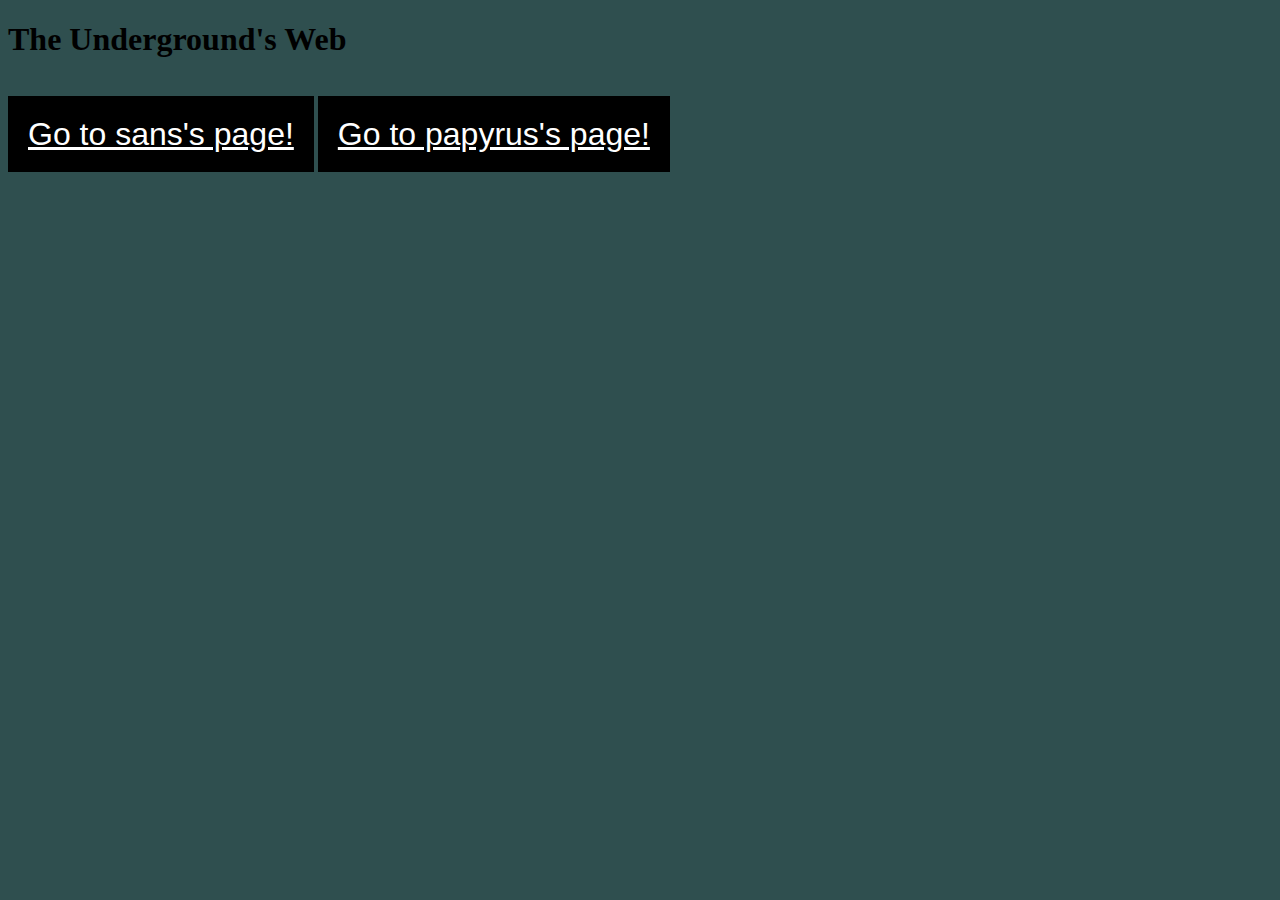
<file: index.html>
<!DOCTYPE html>
<html lang="en">
<head>
    <meta charset="UTF-8">
    <meta name="viewport" content="width=device-width, initial-scale=1.0">
    <title>The Underground's Web</title>
    <link rel="stylesheet" href="index.css">
</head>
<body>
    <h1>The Underground's Web</h1>
    <br>
    <br>
    <a href="sans.html">Go to sans's page!</a>
    <a href="papyrus.html">Go to papyrus's page!</a>
</body>
</html>
</file>
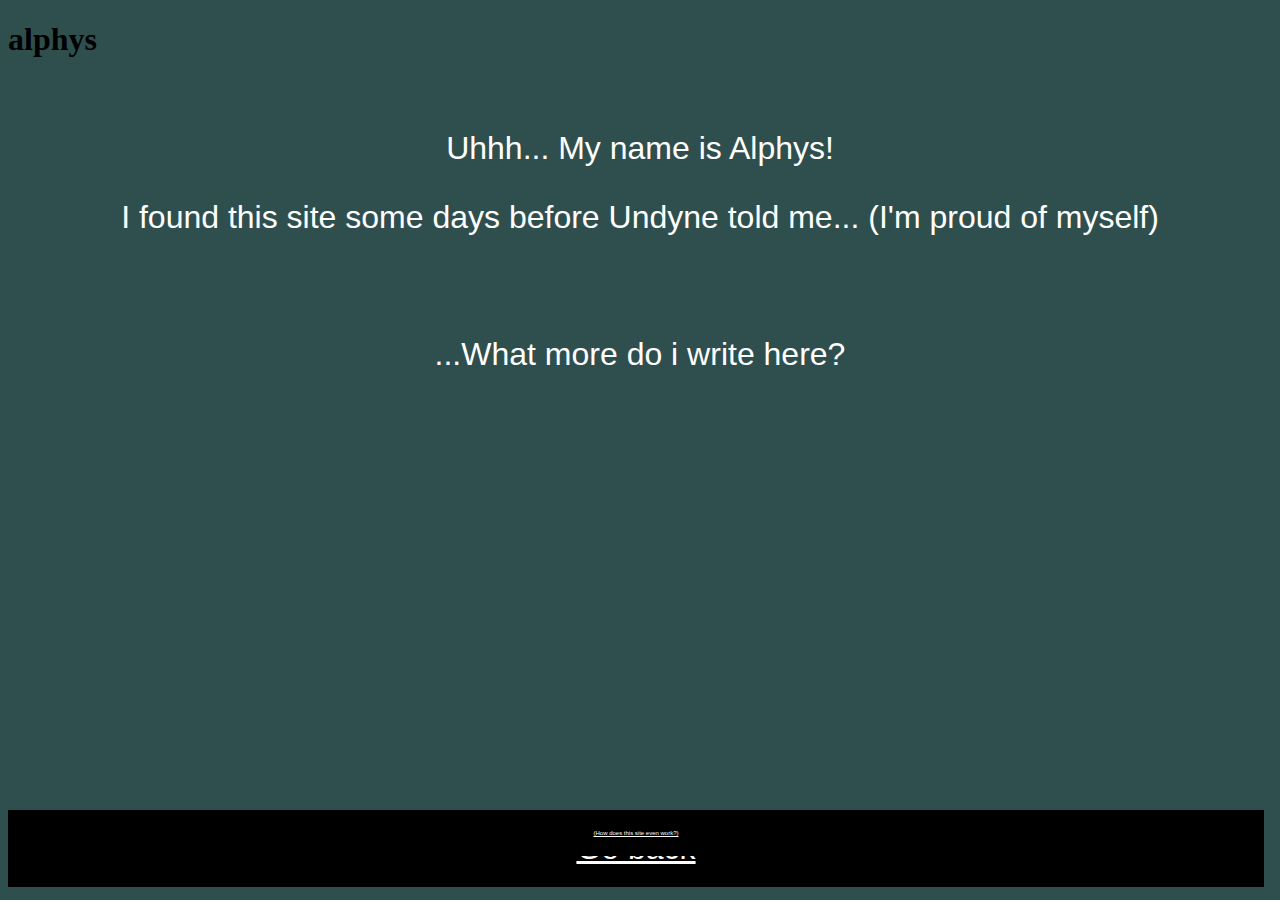
<file: alphys.html>
<!DOCTYPE html>
<html lang="en">
<head>
    <meta charset="UTF-8">
    <meta name="viewport" content="width=device-width, initial-scale=1.0">
    <title>The Underground's Web</title>
    <link rel="stylesheet" href="char.css">
</head>
<body>
    <h1>alphys</h1>
    <br>
    <p>Uhhh... My name is Alphys!</p>
    <p>I found this site some days before Undyne told me... (I'm proud of myself)</p>
    <br>
    <br>
    <p>...What more do i write here?</p>
    <a href="index.html" id="btn">Go back</a>
    <br>
    <br>
    <br>
    <br>
    <br>
    <br>
    <br>
    <br>
    <br>
    <br>
    <a style="font-size: 10%;" href="secret1.html" id="intext">(How does this site even work?)</a>
</body>
</html>
</file>
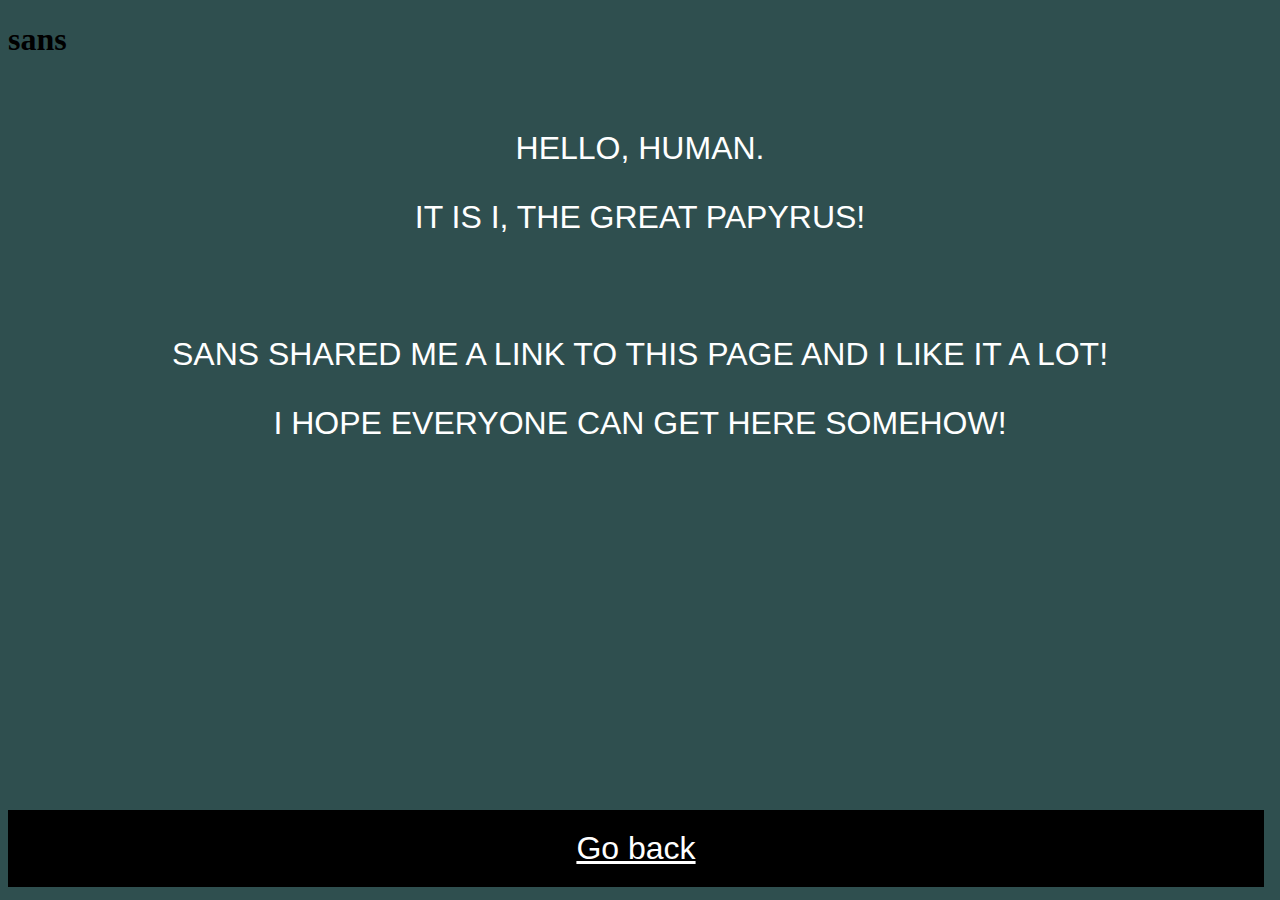
<file: papyrus.html>
<!DOCTYPE html>
<html lang="en">
<head>
    <meta charset="UTF-8">
    <meta name="viewport" content="width=device-width, initial-scale=1.0">
    <title>The Underground's Web</title>
    <link rel="stylesheet" href="char.css">
</head>
<body>
    <h1>sans</h1>
    <br>
    <p>HELLO, HUMAN.</p>
    <p>IT IS I, THE GREAT PAPYRUS!</p>
    <br>
    <br>
    <p>SANS SHARED ME A LINK TO THIS PAGE AND I LIKE IT A LOT!</p>
    <p>I HOPE EVERYONE CAN GET HERE SOMEHOW!</p>
    <a href="index.html">Go back</a>
</body>
</html>
</file>
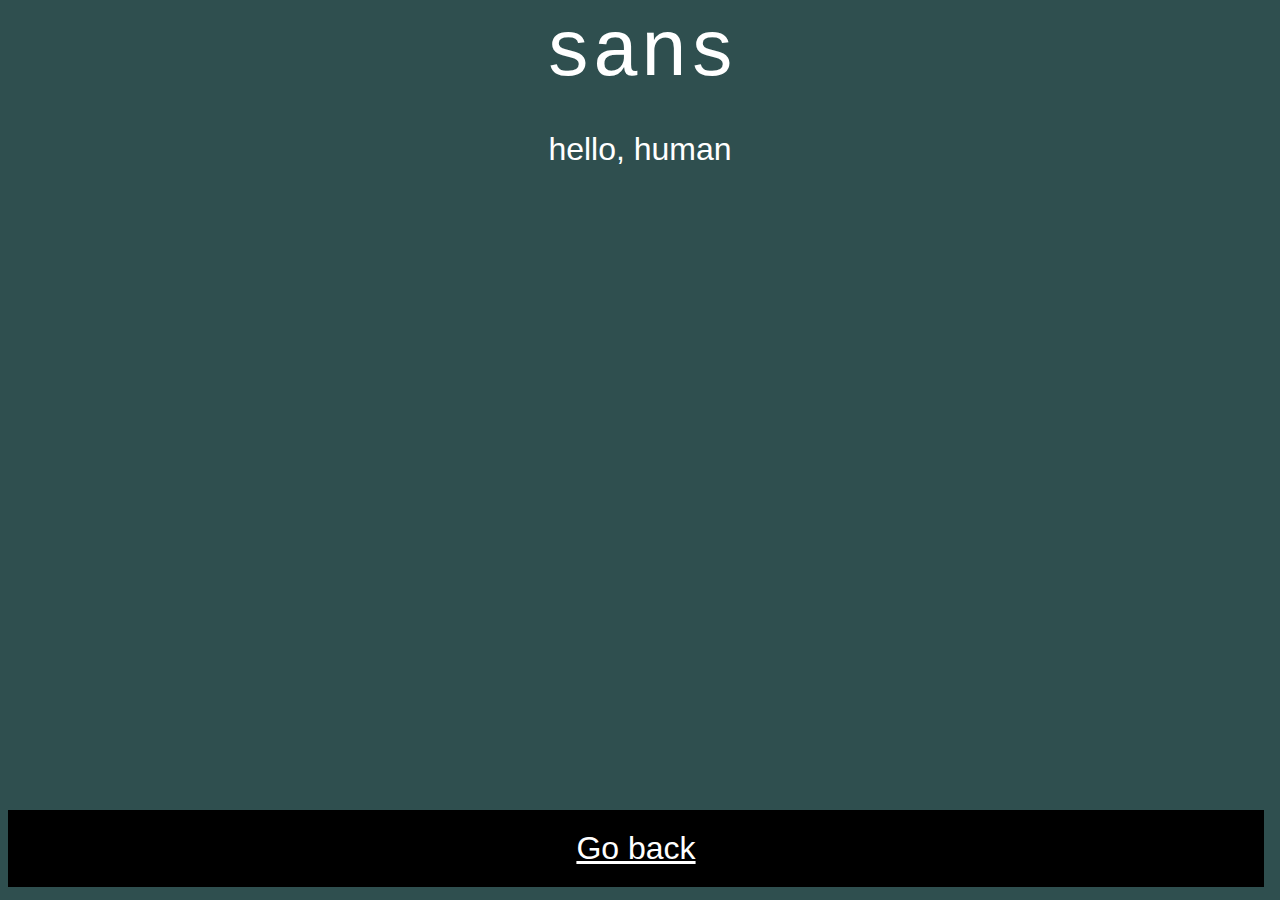
<file: sans.html>
<!DOCTYPE html>
<html lang="en">
<head>
    <meta charset="UTF-8">
    <meta name="viewport" content="width=device-width, initial-scale=1.0">
    <title>The Underground's Web</title>
    <link rel="stylesheet" href="char.css">
</head>
<body>
    <header>sans</header>

    <p>hello, human</p>

    <a href="index.html">Go back</a>
</body>
</html>
</file>
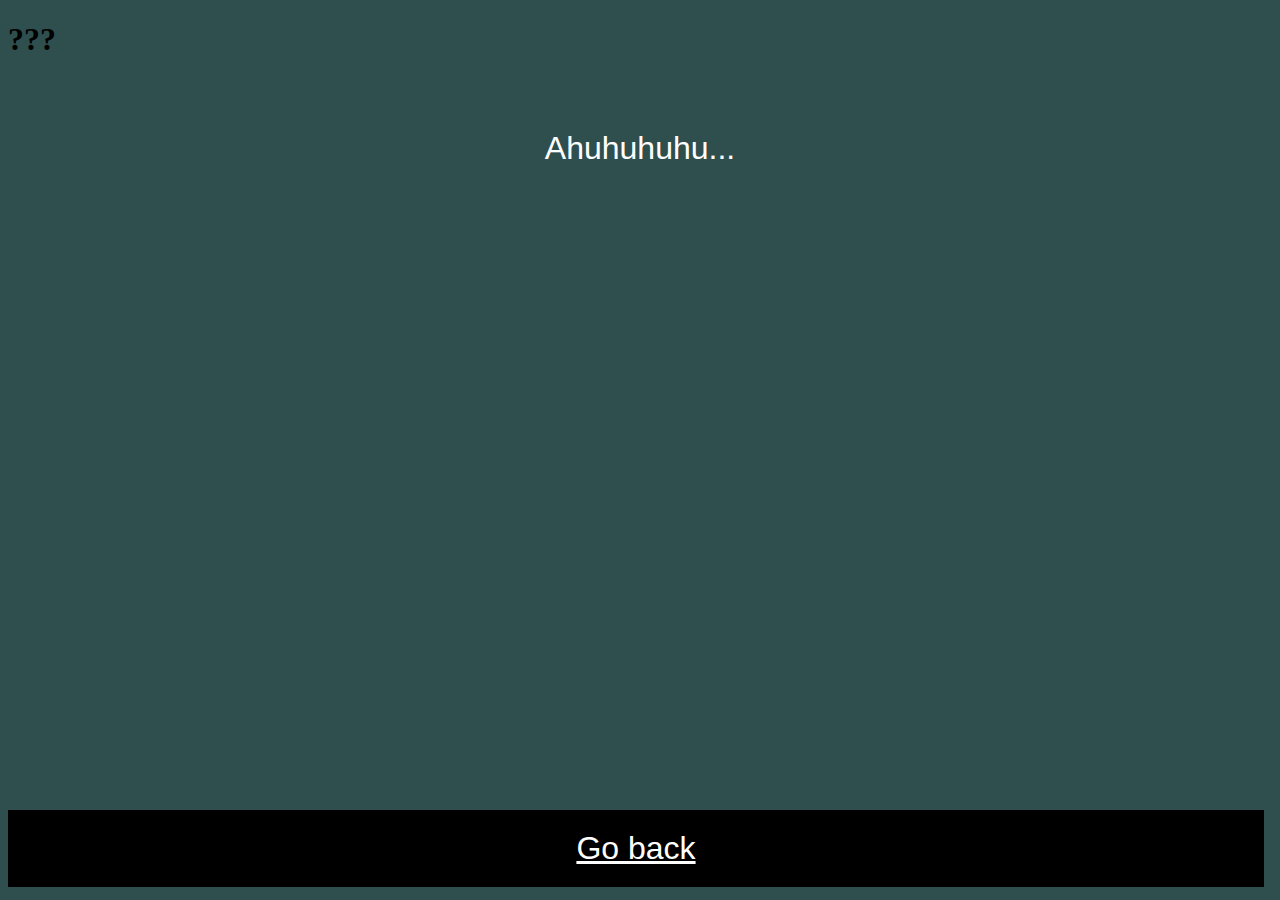
<file: secret1.html>
<!DOCTYPE html>
<html lang="en">
<head>
    <meta charset="UTF-8">
    <meta name="viewport" content="width=device-width, initial-scale=1.0">
    <title>The Underground's Web</title>
    <link rel="stylesheet" href="char.css">
</head>
<body>
    <h1>???</h1>
    <br>
    <p>Ahuhuhuhu...</p>
    <br>
    <br>
    <a href="index.html" id="btn">Go back</a>
</body>
</html>
</file>
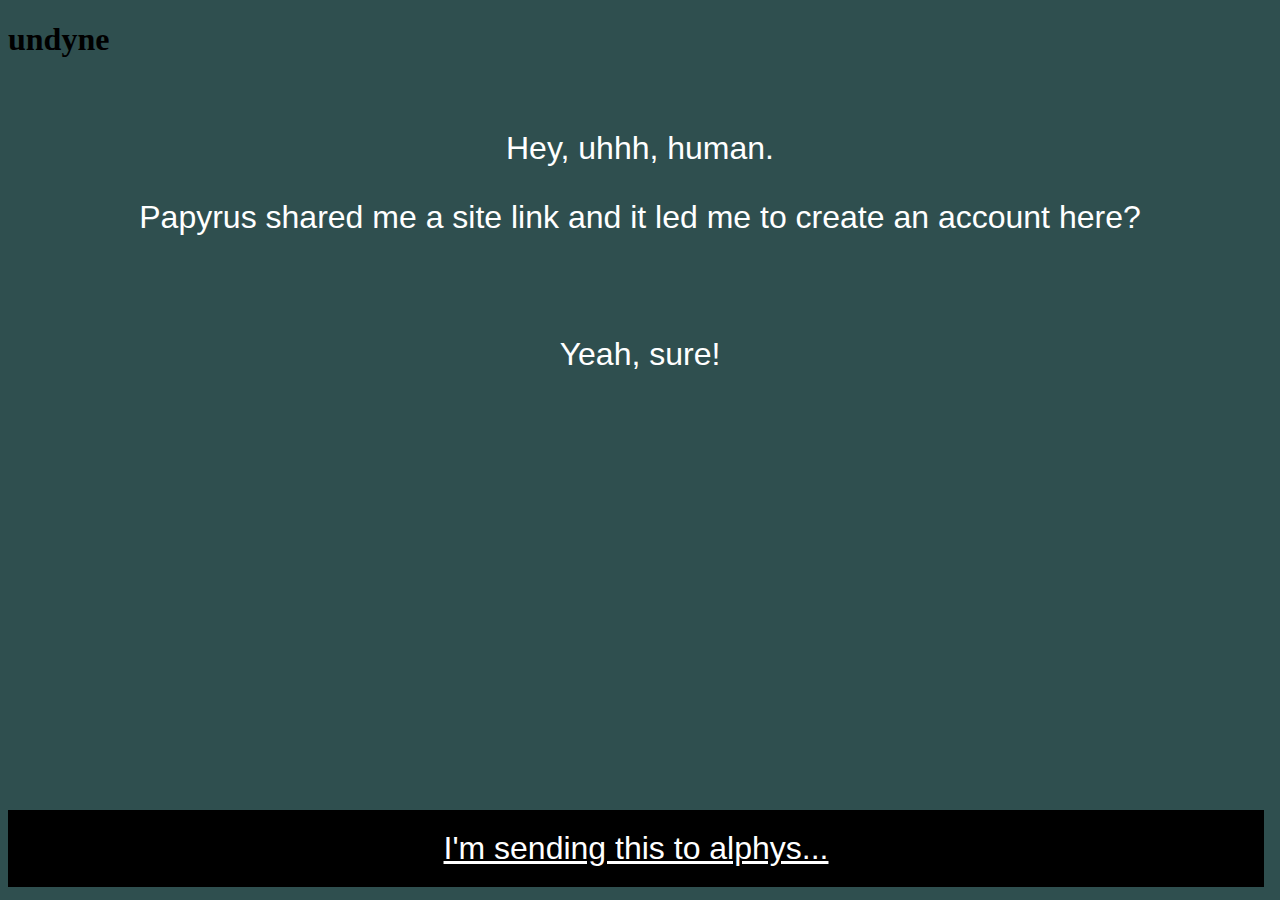
<file: undyne.html>
<!DOCTYPE html>
<html lang="en">
<head>
    <meta charset="UTF-8">
    <meta name="viewport" content="width=device-width, initial-scale=1.0">
    <title>The Underground's Web</title>
    <link rel="stylesheet" href="char.css">
</head>
<body>
    <h1>undyne</h1>
    <br>
    <p>Hey, uhhh, human.</p>
    <p>Papyrus shared me a site link and it led me to create an account here?</p>
    <br>
    <br>
    <p>Yeah, sure!</p>
    <a href="/" id="btn">Go back</a>
    <br>
    <br>
    <br>
    <br>
    <br>
    <br>
    <br>
    <br>
    <br>
    <br>
    <a href="alphys.html" id="intext">I'm sending this to alphys...</a>
</body>
</html>
</file>
<file: index.css>
body {
    background-color: darkslategrey;
}

header {
    color: white;
    font-size: 500%;
    font-family: 'Courier New', Courier, monospace;
    font-stretch: extra-condensed;
    text-align: center;
}

a {
    color: white;
    font-size: 200%;
    font-family: 'Trebuchet MS', 'Lucida Sans Unicode', 'Lucida Grande', 'Lucida Sans', Arial, sans-serif;
    text-align: center;
    background-color: black;
    border: 20px, solid, black;
}
</file>
<file: char.css>
body {
    background-color: darkslategrey;
}

header {
    color: white;
    font-size: 500%;
    font-family: 'Courier New', Courier, monospace;
    font-stretch: extra-condensed;
    text-align: center;
}

a {
    color: white;
    font-size: 200%;
    font-family: 'Trebuchet MS', 'Lucida Sans Unicode', 'Lucida Grande', 'Lucida Sans', Arial, sans-serif;
    text-align: center;
    background-color: black;
    border: 20px, solid, black;
    position: absolute;
    top: 90%;
    width: 95%;
}

p {
    color: white;
    font-size: 200%;
    font-family: 'Trebuchet MS', 'Lucida Sans Unicode', 'Lucida Grande', 'Lucida Sans', Arial, sans-serif;
    text-align: center;
}

text {
    color: white;
    font-size: 150%;
    font-family: 'Trebuchet MS', 'Lucida Sans Unicode', 'Lucida Grande', 'Lucida Sans', Arial, sans-serif;
    text-align: center;
}
</file>
